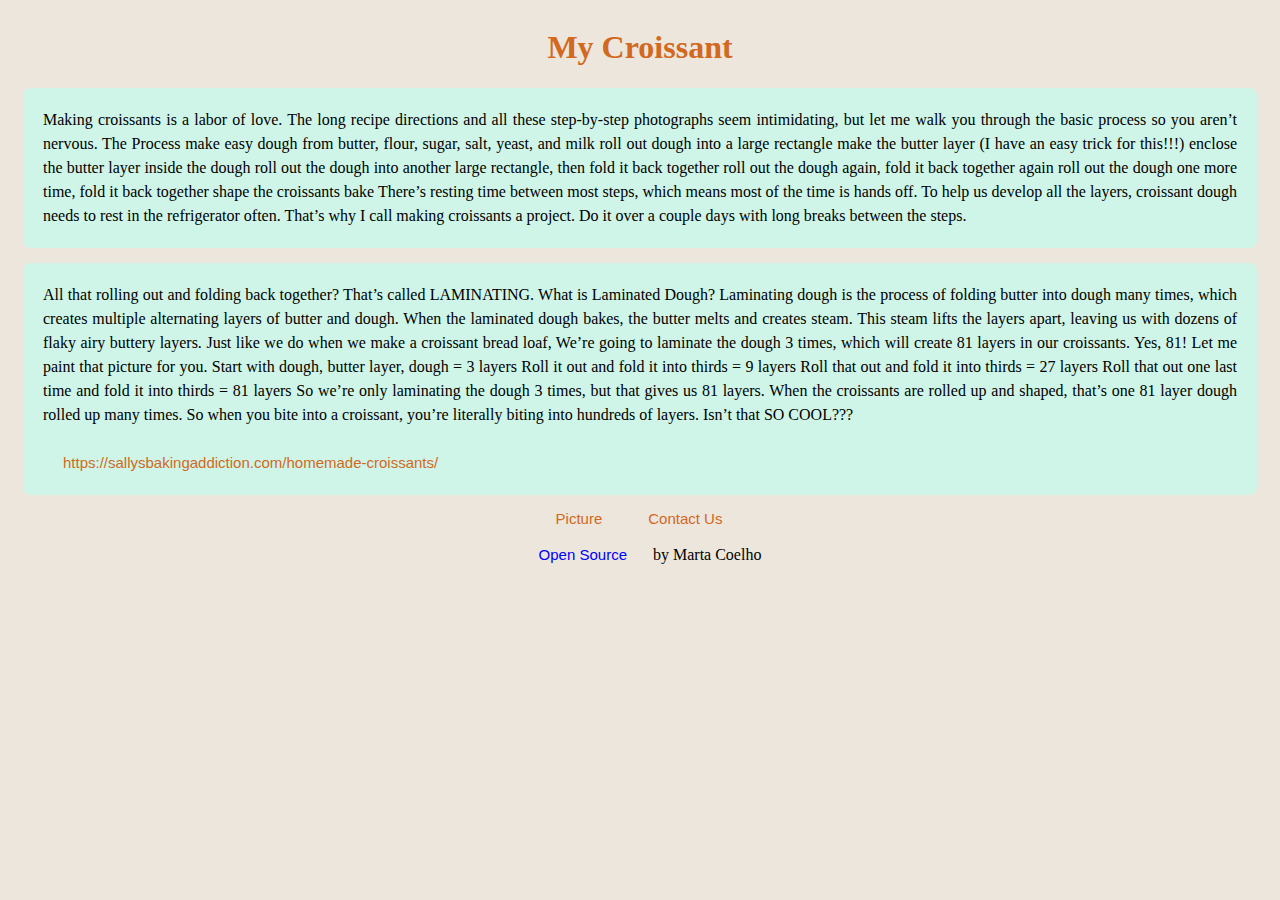
<file: index.html>
<!DOCTYPE html>
<html lang="en">

    <head>
        <meta charset="UTF-8">
        <meta http-equiv="X-UA-Compatible" content="IE=edge">
        <meta name="viewport" content="width=device-width, initial-scale=1.0">
        <title>Croissant recipe - MartaCoelho.com</title>
        <link rel="stylesheet" href="src/style.css">
        <meta name="description" content="Learn how to make delicious croissants. Home made recipe!">
        <meta name="keywords" content="croissants, recipe, home made">
    </head>

    <body>
        <h1>My Croissant</h1>
        <p>
            Making croissants is a labor of love. The long recipe directions and all these step-by-step photographs seem
            intimidating, but let me walk you through the basic process so you aren’t nervous.

            The Process
            make easy dough from butter, flour, sugar, salt, yeast, and milk
            roll out dough into a large rectangle
            make the butter layer (I have an easy trick for this!!!)
            enclose the butter layer inside the dough
            roll out the dough into another large rectangle, then fold it back together
            roll out the dough again, fold it back together again
            roll out the dough one more time, fold it back together
            shape the croissants
            bake
            There’s resting time between most steps, which means most of the time is hands off. To help us develop all
            the layers,
            croissant dough needs to rest in the refrigerator often. That’s why I call making croissants a project. Do
            it over a
            couple days with long breaks between the steps.
        </p>
        <p>
            All that rolling out and folding back together? That’s called LAMINATING.

            What is Laminated Dough?
            Laminating dough is the process of folding butter into dough many times, which creates multiple alternating
            layers of
            butter and dough. When the laminated dough bakes, the butter melts and creates steam. This steam lifts the
            layers apart,
            leaving us with dozens of flaky airy buttery layers.

            Just like we do when we make a croissant bread loaf, We’re going to laminate the dough 3 times, which will
            create 81
            layers in our croissants. Yes, 81! Let me paint that picture for you.

            Start with dough, butter layer, dough = 3 layers
            Roll it out and fold it into thirds = 9 layers
            Roll that out and fold it into thirds = 27 layers
            Roll that out one last time and fold it into thirds = 81 layers
            So we’re only laminating the dough 3 times, but that gives us 81 layers. When the croissants are rolled up
            and shaped,
            that’s one 81 layer dough rolled up many times. So when you bite into a croissant, you’re literally biting
            into hundreds
            of layers.

            Isn’t that SO COOL???
            <br><br>
            <a href="">https://sallysbakingaddiction.com/homemade-croissants/</a>
        </p>

        <a href="photo.html">Picture</a>
        <a href="contact.html">Contact Us</a>

        <br><br>
        <a class="open" href="https://github.com/MartaCoelho750/lesson5-responsive">Open Source</a> <span>by Marta
            Coelho</span>
    </body>

</html>
</file>
<file: src/style.css>
body {
    background-color: rgb(236, 230, 221);
    align-content: center;
    text-align: center;
}

h1 {
    text-align: center;
    color: chocolate;
}

p {
    text-align: justify;
    background-color: rgb(207, 245, 232);
    margin: 15px;
    padding: 20px;
    border-radius: 8px;
    line-height: 1.5;
    font: 16px;

}

a {
    text-decoration: none;
    color: chocolate;
    font: 15px Arial, Verdana, Helvetica, sans-serif;
    text-align: center;
    padding: 5px 20px;
    margin-right: 2px;

}

img {
    position: inherit;

    width: 50%
}



.good {
    text-align: center;
}

.ask {
    text-align: center;
}

.open {
    color: blue;
}
</file>
